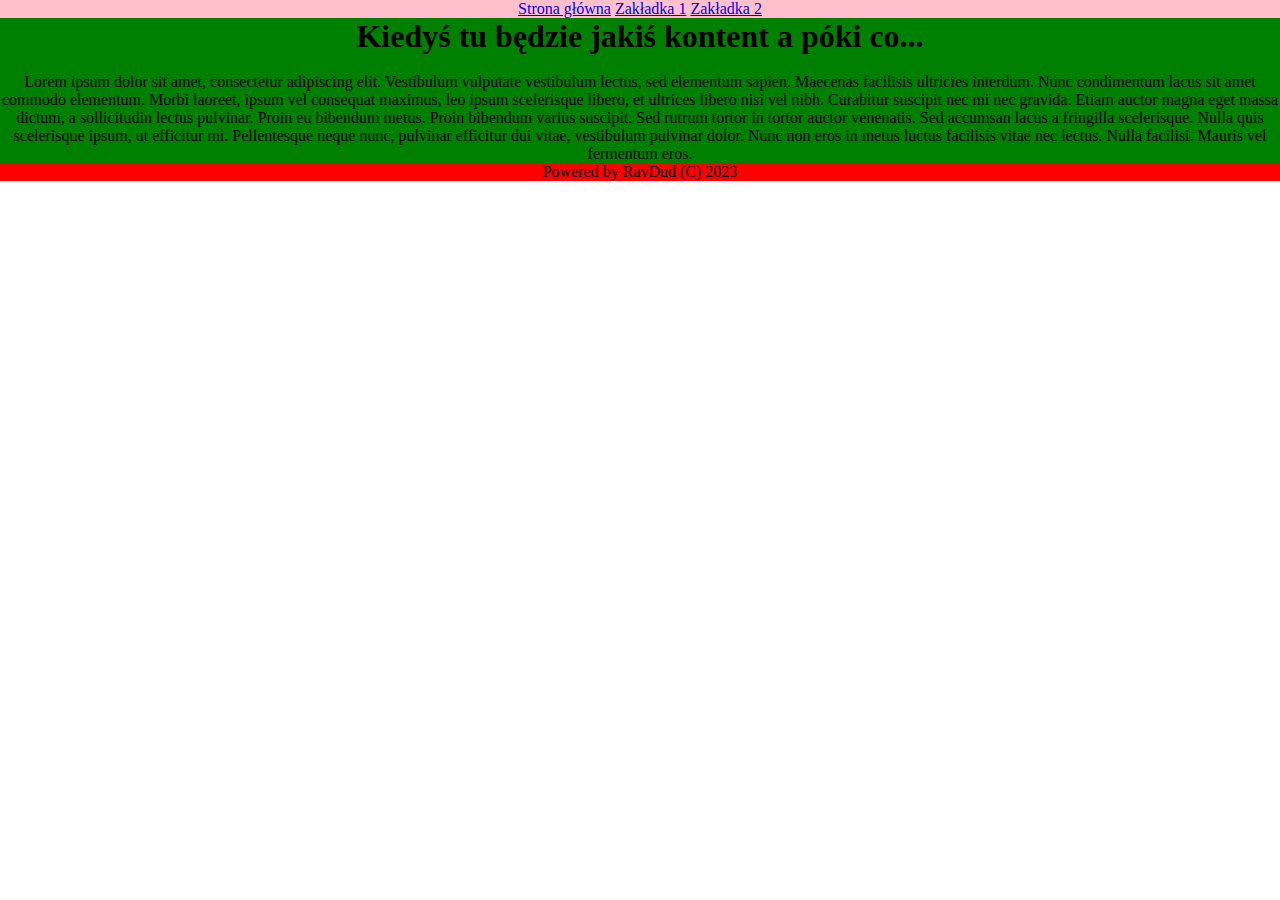
<file: index.html>
<!DOCTYPE html>
<html lang="pl-PL">
    <head>
        <meta charset="utf-8" />
        <title>Egzamin 1 by RavDud</title>
        <meta name="viewport" content="width=device-width" />
        <link rel="stylesheet" href="css/style.css" />
    </head>
    <body>
         <header>
            <nav>
              <a href="index.html">Strona główna</a>
              <a href="zakladka1.html">Zakładka 1</a>
              <a href="zakladka2.html">Zakładka 2</a>
            </nav>
        </header>
        <main> 
            <h1>Kiedyś tu będzie jakiś kontent a póki co...</h1> <br><p>
                Lorem ipsum dolor sit amet, consectetur adipiscing elit. Vestibulum vulputate vestibulum lectus, sed elementum sapien. Maecenas facilisis ultricies interdum. Nunc condimentum lacus sit amet commodo elementum. Morbi laoreet, ipsum vel consequat maximus, leo ipsum scelerisque libero, et ultrices libero nisi vel nibh. Curabitur suscipit nec mi nec gravida. Etiam auctor magna eget massa dictum, a sollicitudin lectus pulvinar. Proin eu bibendum metus. Proin bibendum varius suscipit. Sed rutrum tortor in tortor auctor venenatis. Sed accumsan lacus a fringilla scelerisque. Nulla quis scelerisque ipsum, ut efficitur mi. Pellentesque neque nunc, pulvinar efficitur dui vitae, vestibulum pulvinar dolor. Nunc non eros in metus luctus facilisis vitae nec lectus. Nulla facilisi. Mauris vel fermentum eros.</p>
        </main>
        <footer><p>Powered by RavDud (C) 2023</p></footer>
        <script src="js/script.js"></script>
    </body>
</html>
</file>
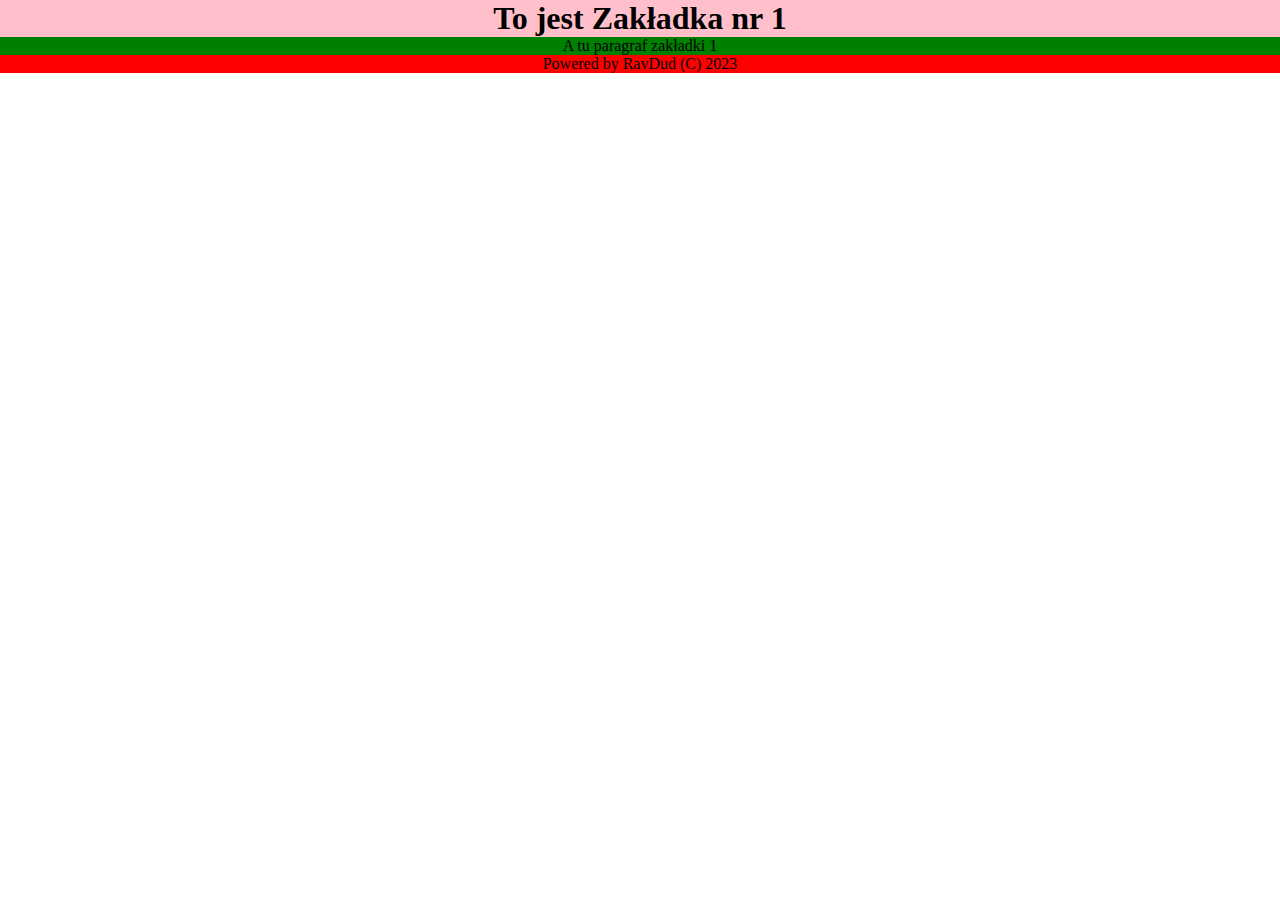
<file: zakladka1.html>
<!DOCTYPE html>
<html lang="pl-PL">
    <head>
        <meta charset="utf-8" />
        <title>Egzamin 1 by RavDud</title>
        <meta name="viewport" content="width=device-width" />
        <link rel="stylesheet" href="css/style.css" />
    </head>
    <body>
       <header>
            <h1>To jest Zakładka nr 1</h1>
        </header>
        <main><p>A tu paragraf zakładki 1</p></main>
        <footer><p>Powered by RavDud (C) 2023</p></footer>
    </body>
</html>
</file>
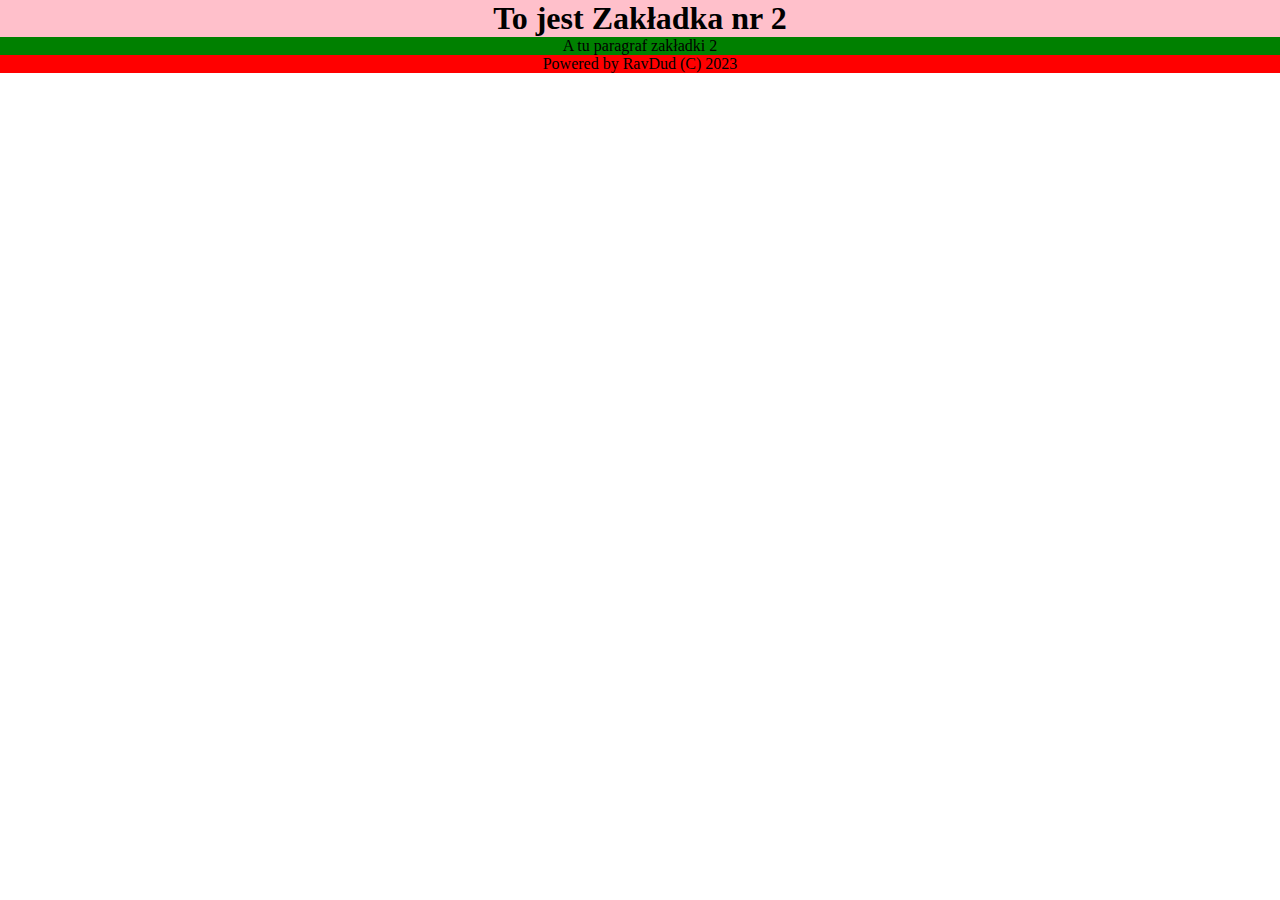
<file: zakladka2.html>
<!DOCTYPE html>
<html lang="pl-PL">
    <head>
        <meta charset="utf-8" />
        <title>Egzamin 1 by RavDud</title>
        <meta name="viewport" content="width=device-width" />
        <link rel="stylesheet" href="css/style.css" />
    </head>
    <body>
        <header>
            <h1>To jest Zakładka nr 2</h1>
        </header>
        <main><p>A tu paragraf zakładki 2</p></main>
        <footer><p>Powered by RavDud (C) 2023</p></footer>
    </body>
</html>
</file>
<file: css/style.css>
* {
        margin: 0;
        padding: 0;
        text-align: center;
    }


a:hover {
    color: red;
    font-weight: bold;
}

header {
    background-color: pink;
}

main {
    
    background-color: green;
}


main ~ footer  {
    background-color: red;
    
}
</file>
